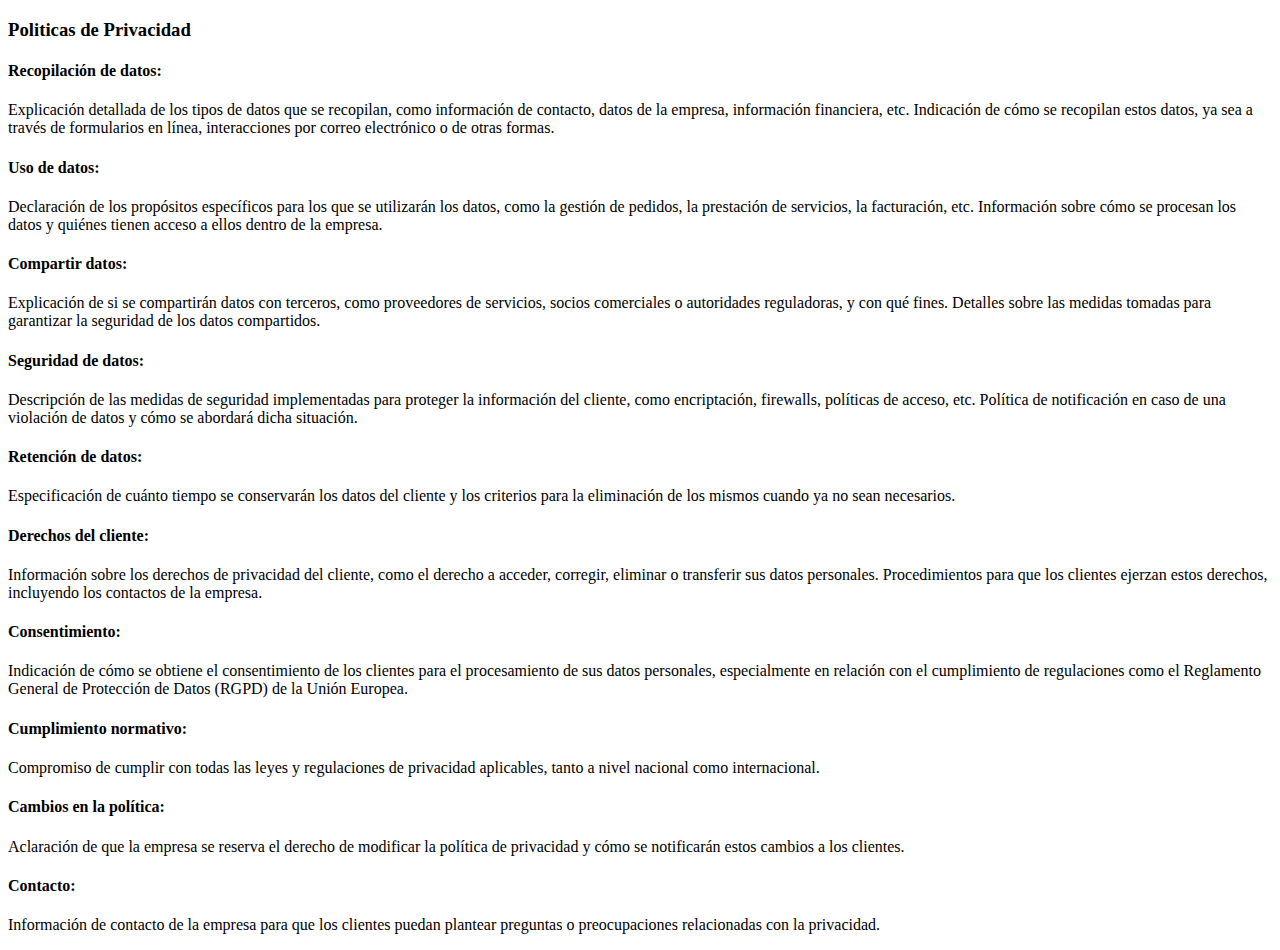
<file: privacidad.html>
<!DOCTYPE html>
<html lang="en">
<head>
    <meta charset="UTF-8">
    <meta name="viewport" content="width=device-width, initial-scale=1.0">
    <title>Politicas de Privacidad</title>
</head>
<body>
    <div>
        <h3>Politicas de Privacidad</h3>
    <div>
    <h4>Recopilación de datos:</h4>
       <p> Explicación detallada de los tipos de datos que se recopilan, como información de contacto, datos de la empresa, información financiera, etc. Indicación de cómo se recopilan estos datos, ya sea a través de formularios en línea, interacciones por correo electrónico o de otras formas.</p>
    </div>
    <div>
        <h4>Uso de datos:</h4>
        <p>Declaración de los propósitos específicos para los que se utilizarán los datos, como la gestión de pedidos, la prestación de servicios, la facturación, etc. Información sobre cómo se procesan los datos y quiénes tienen acceso a ellos dentro de la empresa.</p>
    </div>
    <div>
        <h4>Compartir datos:</h4>
        <p>Explicación de si se compartirán datos con terceros, como proveedores de servicios, socios comerciales o autoridades reguladoras, y con qué fines. Detalles sobre las medidas tomadas para garantizar la seguridad de los datos compartidos.</p>
    </div>
    <div>
        <h4>Seguridad de datos:</h4>
        <p>Descripción de las medidas de seguridad implementadas para proteger la información del cliente, como encriptación, firewalls, políticas de acceso, etc. Política de notificación en caso de una violación de datos y cómo se abordará dicha situación.</p>
    </div>
    <div>
        <h4>Retención de datos:</h4>
        <p>Especificación de cuánto tiempo se conservarán los datos del cliente y los criterios para la eliminación de los mismos cuando ya no sean necesarios.</p>
    </div>
    <div>
        <h4>Derechos del cliente:</h4>
        <p>Información sobre los derechos de privacidad del cliente, como el derecho a acceder, corregir, eliminar o transferir sus datos personales. Procedimientos para que los clientes ejerzan estos derechos, incluyendo los contactos de la empresa.</p>
    </div>
    <div>
        <h4>Consentimiento:</h4>
        <p>Indicación de cómo se obtiene el consentimiento de los clientes para el procesamiento de sus datos personales, especialmente en relación con el cumplimiento de regulaciones como el Reglamento General de Protección de Datos (RGPD) de la Unión Europea.</p>
    </div>
    <div>
        <h4>Cumplimiento normativo:</h4>
        <p>Compromiso de cumplir con todas las leyes y regulaciones de privacidad aplicables, tanto a nivel nacional como internacional.</p>
    </div>
    <div>
        <h4>Cambios en la política:</h4>
       <p> Aclaración de que la empresa se reserva el derecho de modificar la política de privacidad y cómo se notificarán estos cambios a los clientes.</p>
    </div>
    <div>
        <h4>Contacto:</h4>
        <p>Información de contacto de la empresa para que los clientes puedan plantear preguntas o preocupaciones relacionadas con la privacidad.</p>
    </div>
</div>
</body>
</html>
</file>
